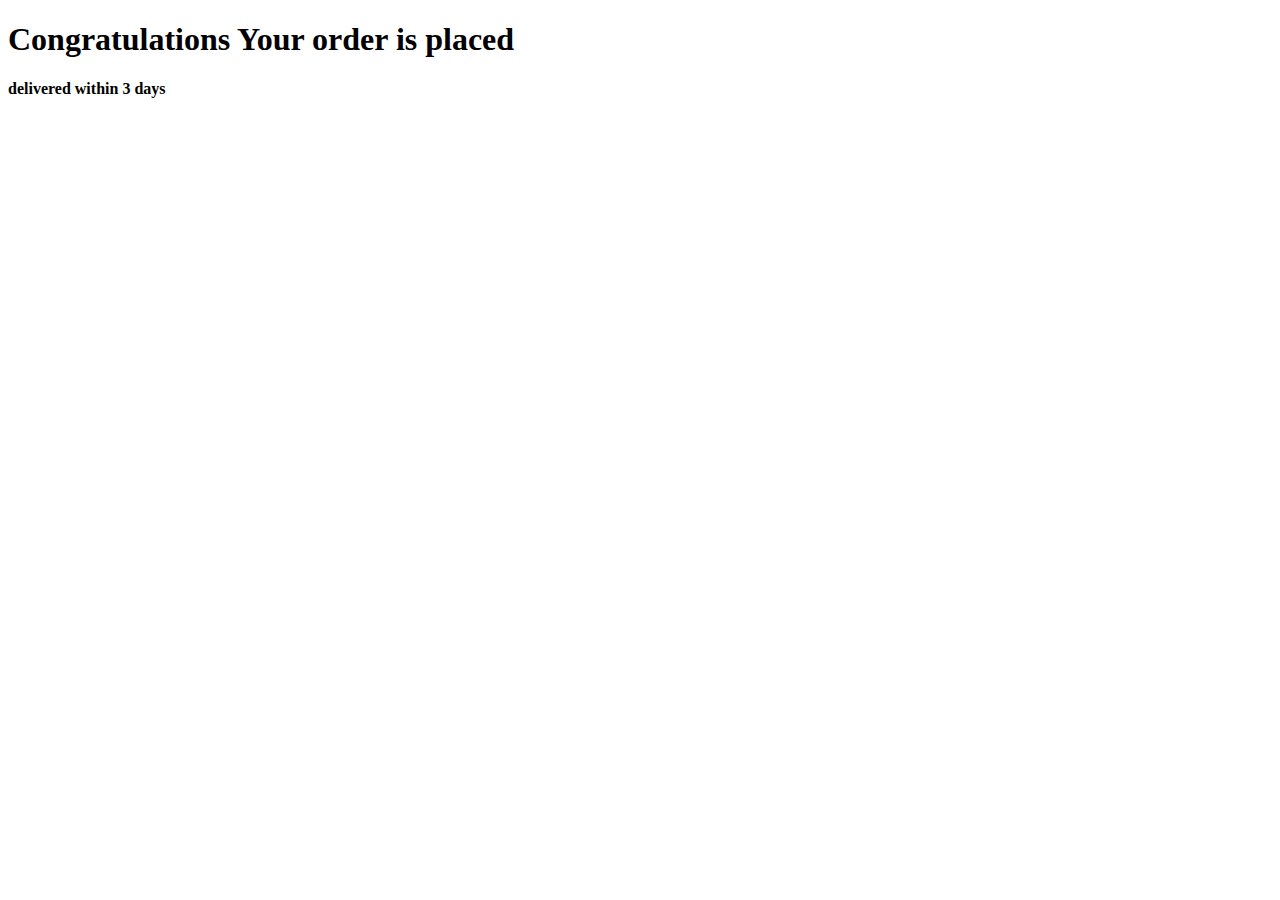
<file: success.html>
<!DOCTYPE html>
<html lang="en">
<head>
    <meta charset="UTF-8">
    <meta name="viewport" content="width=device-width, initial-scale=1.0">
    <title>Document</title>
</head>
<body>
    <h1>Congratulations Your order is placed</h1>
    <h4>delivered within 3 days</h4>
</body>
</html>
</file>
